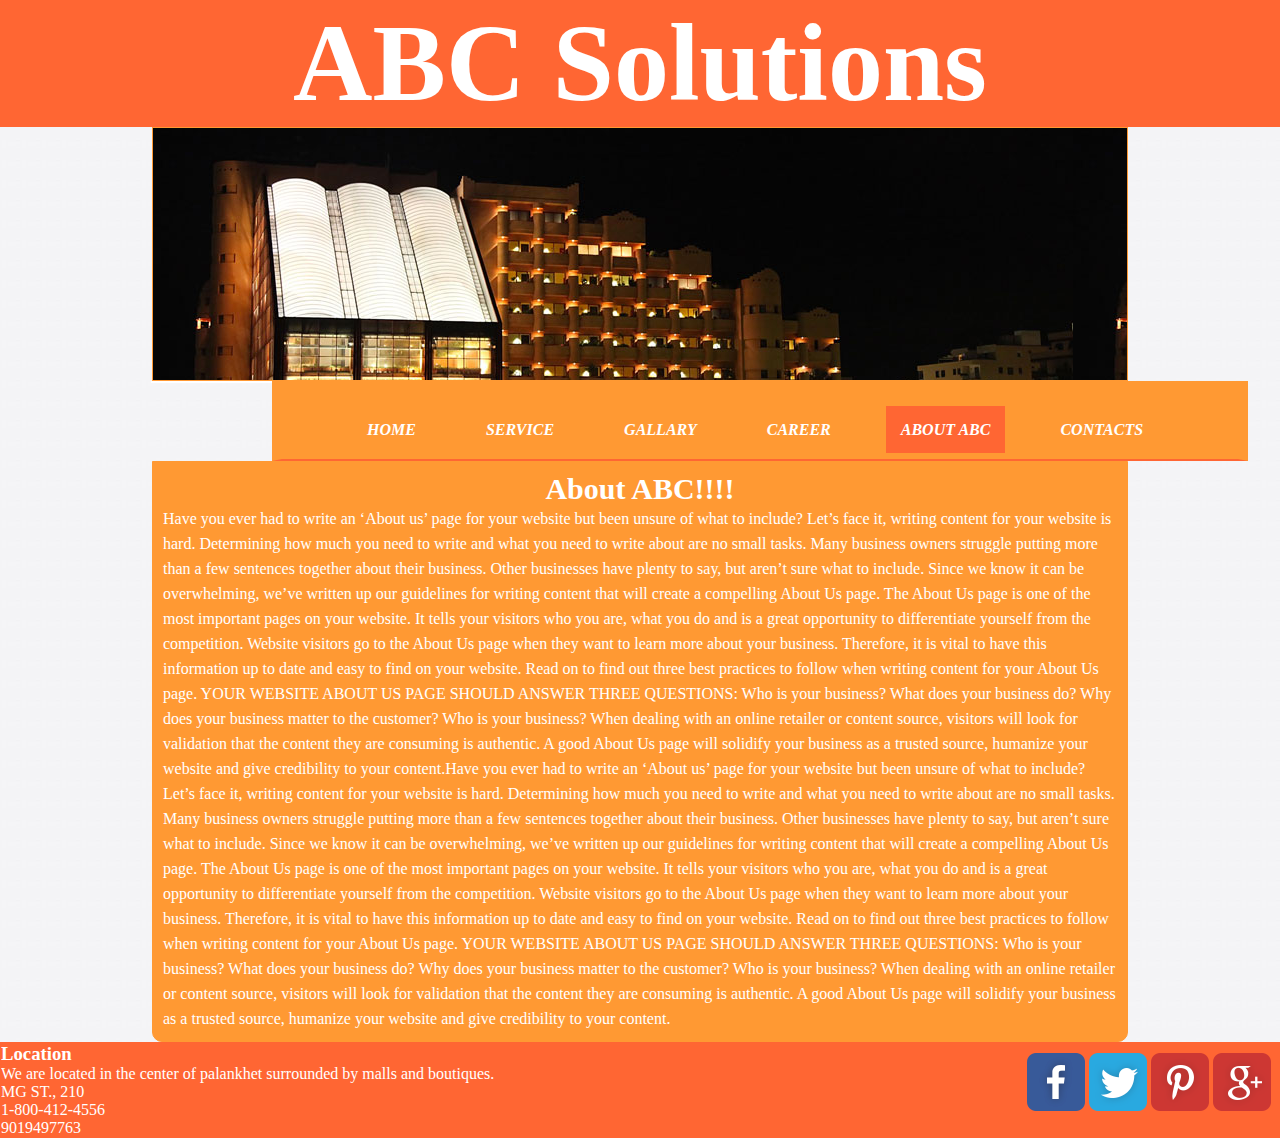
<file: html/about.html>
<!DOCTYPE html PUBLIC "-//W3C//DTD XHTML 1.0 Transitional//EN" "http://www.w3.org/TR/xhtml1/DTD/xhtml1-transitional.dtd">
<html xmlns="http://www.w3.org/1999/xhtml">
<head>
<meta http-equiv="Content-Type" content="text/html; charset=iso-8859-1" />
<title>ABC</title>
<link rel="stylesheet" type="text/css" href="../css/style.css" />
</head>
<body class="body">
<header>
<div class="head">
<h1 class="head h1"><a href="home.html">ABC&nbsp;Solutions</a></h1></div>
<div class="image"> </div>
<div class="maindiv">

<ul><b><strong><i>
<li><a href="home.html" target="_parent">HOME</a></li>
<li><a href="service.html" target="_parent">SERVICE</a></li>
<li><a href="gallary.html" target="_parent">GALLARY</a></li>
<li><a href="career.html" target="_parent">CAREER</a></li>
<li><a href="about.html" target="_parent" class="active">ABOUT ABC</a></li>
<li><a href="contact.html" target="_parent">CONTACTS</a></li>
</i>
</strong>
</b>
</ul>


</div>

</div></header>
<div class="middle">
<div class="middlecontent">
<h2><b>About ABC!!!!</b></h2>
<!--<img src="../images/b.jpg" alt="ABC" height="109" width="166" />-->
<p class="p1">Have you ever had to write an �About us� page for your website but been unsure of what to include? Let�s face it, writing content for your website is hard. Determining how much you need to write and what you need to write about are no small tasks. Many business owners struggle putting more than a few sentences together about their business. Other businesses have plenty to say, but aren�t sure what to include. Since we know it can be overwhelming, we�ve written up our guidelines for writing content that will create a compelling About Us page.

The About Us page is one of the most important pages on your website. It tells your visitors who you are, what you do and is a great opportunity to differentiate yourself from the competition. Website visitors go to the About Us page when they want to learn more about your business.  Therefore, it is vital to have this information up to date and easy to find on your website. Read on to find out three best practices to follow when writing content for your About Us page.

 
YOUR WEBSITE ABOUT US PAGE SHOULD ANSWER THREE QUESTIONS:
       Who is your business?
       What does your business do?
       Why does your business matter to the customer?
 
Who is your business?
When dealing with an online retailer or content source, visitors will look for validation that the content they are consuming is authentic. A good About Us page will solidify your business as a trusted source, humanize your website and give credibility to your content.Have you ever had to write an �About us� page for your website but been unsure of what to include? Let�s face it, writing content for your website is hard. Determining how much you need to write and what you need to write about are no small tasks. Many business owners struggle putting more than a few sentences together about their business. Other businesses have plenty to say, but aren�t sure what to include. Since we know it can be overwhelming, we�ve written up our guidelines for writing content that will create a compelling About Us page.

The About Us page is one of the most important pages on your website. It tells your visitors who you are, what you do and is a great opportunity to differentiate yourself from the competition. Website visitors go to the About Us page when they want to learn more about your business.  Therefore, it is vital to have this information up to date and easy to find on your website. Read on to find out three best practices to follow when writing content for your About Us page.

 
YOUR WEBSITE ABOUT US PAGE SHOULD ANSWER THREE QUESTIONS:
       Who is your business?
       What does your business do?
       Why does your business matter to the customer?
 
Who is your business?
When dealing with an online retailer or content source, visitors will look for validation that the content they are consuming is authentic. A good About Us page will solidify your business as a trusted source, humanize your website and give credibility to your content.
</p>

</div>
<!--<div class="avail"><h4>Leave us comment!!!</h4>
<form>
  NAME: <input type='text' name='name' id='name' /><br />

  Email: <input type='text' name='email' id='email' /><br />

  Website: <input type='text' name='website' id='website' /><br />

  Comment:<br />
  <textarea name='comment' id='comment'></textarea><br />

  <input type='hidden' name='articleid' id='articleid'  />

  <input type='button' value='Submit' />  
</form>

</div>-->
</div><footer><div class="adress">
<div class="last">

<h3>Location</h3>
<p>We are located in the center of palankhet surrounded by malls and boutiques.</p>
<dl>
<dt>MG ST., 210</dt>
<dd>1-800-412-4556</dd>
<dd>9019497763</dd>
</dl>
</div><div class="last1">
<img src="../images/f.png" alt="ABC"  />
<img src="../images/tw.png" alt="ABC"  />
<img src="../images/p.png" alt="ABC"  />
<img src="../images/g.png" alt="ABC"  />
</div></div></footer>


</body>
</html>
</file>
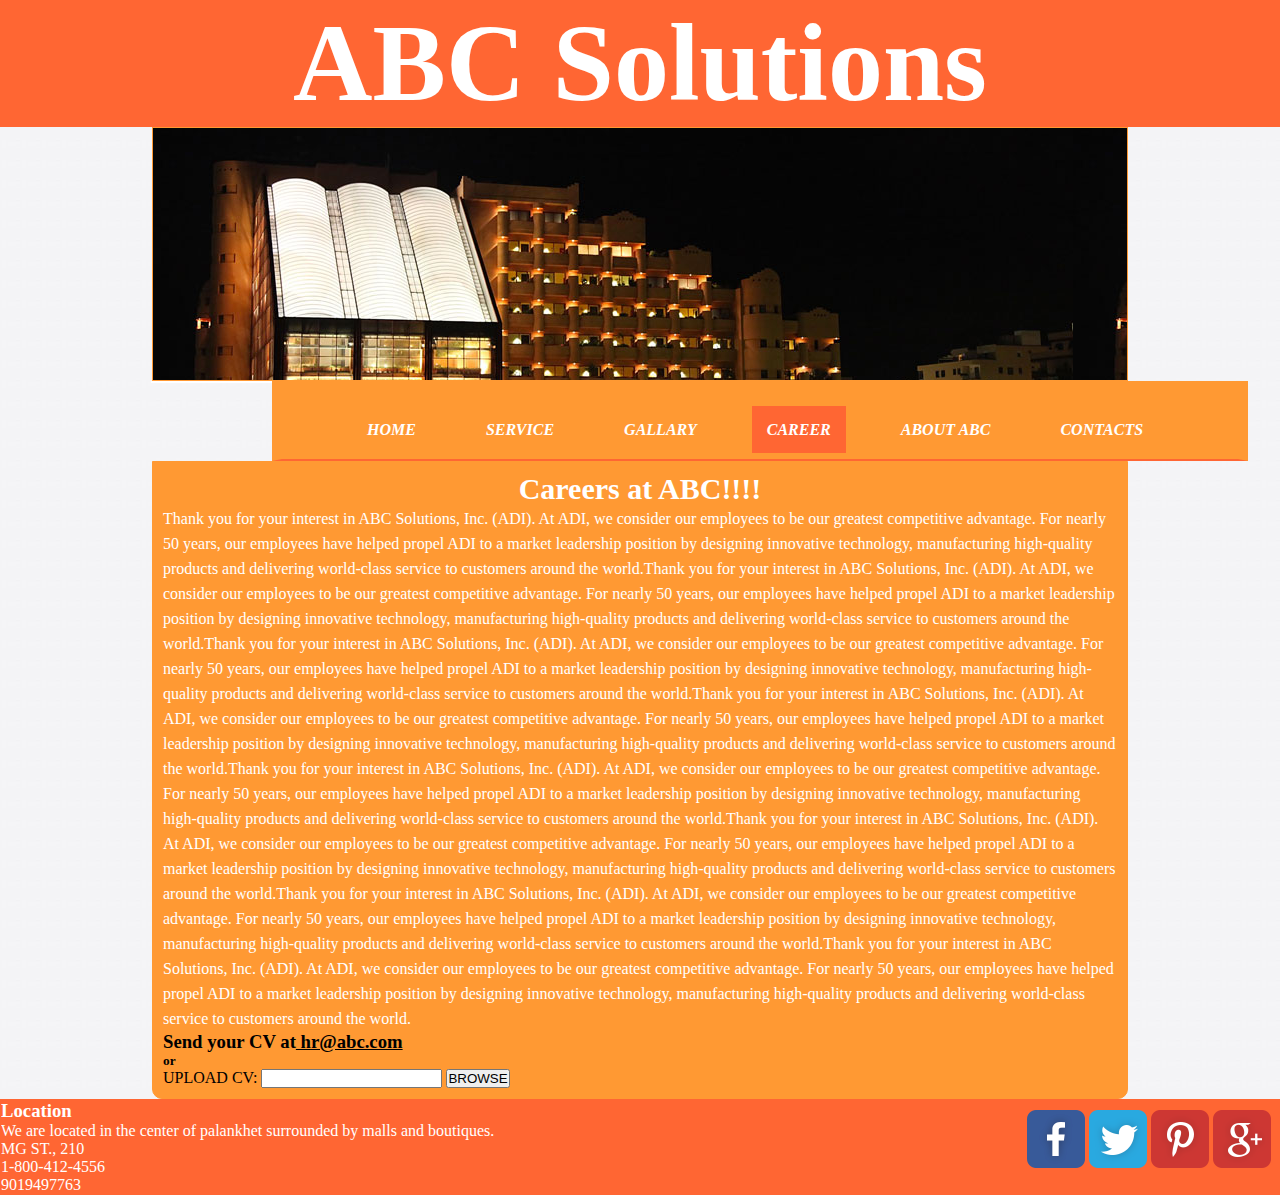
<file: html/career.html>
<!DOCTYPE html PUBLIC "-//W3C//DTD XHTML 1.0 Transitional//EN" "http://www.w3.org/TR/xhtml1/DTD/xhtml1-transitional.dtd">
<html xmlns="http://www.w3.org/1999/xhtml">
<head>
<meta http-equiv="Content-Type" content="text/html; charset=iso-8859-1" />
<title>ABC</title>
<link rel="stylesheet" type="text/css" href="../css/style.css" />
</head>
<body class="body">
<header>
<div class="head">
<h1 class="head h1"><a href="home.html">ABC&nbsp;Solutions</a></h1></div>
<div class="image"> </div>
<div class="maindiv">

<ul><b><strong><i>
<li><a href="home.html" target="_parent">HOME</a></li>
<li><a href="service.html" target="_parent">SERVICE</a></li>
<li><a href="gallary.html" target="_parent">GALLARY</a></li>
<li><a href="career.html" target="_parent" class="active">CAREER</a></li>
<li><a href="about.html" target="_parent">ABOUT ABC</a></li>
<li><a href="contact.html" target="_parent">CONTACTS</a></li>
</i>
</strong>
</b>
</ul>


</div>

</div></header>
<div class="middle">
<div class="middlecontent">
<h2><b>Careers at ABC!!!!</b></h2>
<!--<img src="../images/b.jpg" alt="ABC" height="109" width="166" />-->
<p class="p1">Thank you for your interest in ABC Solutions, Inc. (ADI). At ADI, we consider our employees to be our greatest competitive advantage. For nearly 50 years, our employees have helped propel ADI to a market leadership position by designing innovative technology, manufacturing high-quality products and delivering world-class service to customers around the world.Thank you for your interest in ABC Solutions, Inc. (ADI). At ADI, we consider our employees to be our greatest competitive advantage. For nearly 50 years, our employees have helped propel ADI to a market leadership position by designing innovative technology, manufacturing high-quality products and delivering world-class service to customers around the world.Thank you for your interest in ABC Solutions, Inc. (ADI). At ADI, we consider our employees to be our greatest competitive advantage. For nearly 50 years, our employees have helped propel ADI to a market leadership position by designing innovative technology, manufacturing high-quality products and delivering world-class service to customers around the world.Thank you for your interest in ABC Solutions, Inc. (ADI). At ADI, we consider our employees to be our greatest competitive advantage. For nearly 50 years, our employees have helped propel ADI to a market leadership position by designing innovative technology, manufacturing high-quality products and delivering world-class service to customers around the world.Thank you for your interest in ABC Solutions, Inc. (ADI). At ADI, we consider our employees to be our greatest competitive advantage. For nearly 50 years, our employees have helped propel ADI to a market leadership position by designing innovative technology, manufacturing high-quality products and delivering world-class service to customers around the world.Thank you for your interest in ABC Solutions, Inc. (ADI). At ADI, we consider our employees to be our greatest competitive advantage. For nearly 50 years, our employees have helped propel ADI to a market leadership position by designing innovative technology, manufacturing high-quality products and delivering world-class service to customers around the world.Thank you for your interest in ABC Solutions, Inc. (ADI). At ADI, we consider our employees to be our greatest competitive advantage. For nearly 50 years, our employees have helped propel ADI to a market leadership position by designing innovative technology, manufacturing high-quality products and delivering world-class service to customers around the world.Thank you for your interest in ABC Solutions, Inc. (ADI). At ADI, we consider our employees to be our greatest competitive advantage. For nearly 50 years, our employees have helped propel ADI to a market leadership position by designing innovative technology, manufacturing high-quality products and delivering world-class service to customers around the world.
</p>
<div class="ser">
<h3>Send your CV at<u>&nbsp;hr@abc.com</u></h3>
<h5>or</h5>
 UPLOAD CV: <input type='text' name='name' id='name' />
 <input type='button' value='BROWSE' />  
</div>
</div>
<!--<div class="avail"><h4>Leave us comment!!!</h4>
<form>
  NAME: <input type='text' name='name' id='name' /><br />

  Email: <input type='text' name='email' id='email' /><br />

  Website: <input type='text' name='website' id='website' /><br />

  Comment:<br />
  <textarea name='comment' id='comment'></textarea><br />

  <input type='hidden' name='articleid' id='articleid'  />

  <input type='button' value='Submit' />  
</form>

</div>-->
</div><footer><div class="adress">
<div class="last">

<h3>Location</h3>
<p>We are located in the center of palankhet surrounded by malls and boutiques.</p>
<dl>
<dt>MG ST., 210</dt>
<dd>1-800-412-4556</dd>
<dd>9019497763</dd>
</dl>
</div><div class="last1">
<img src="../images/f.png" alt="ABC"  />
<img src="../images/tw.png" alt="ABC"  />
<img src="../images/p.png" alt="ABC"  />
<img src="../images/g.png" alt="ABC"  />
</div></div></footer>


</body>
</html>
</file>
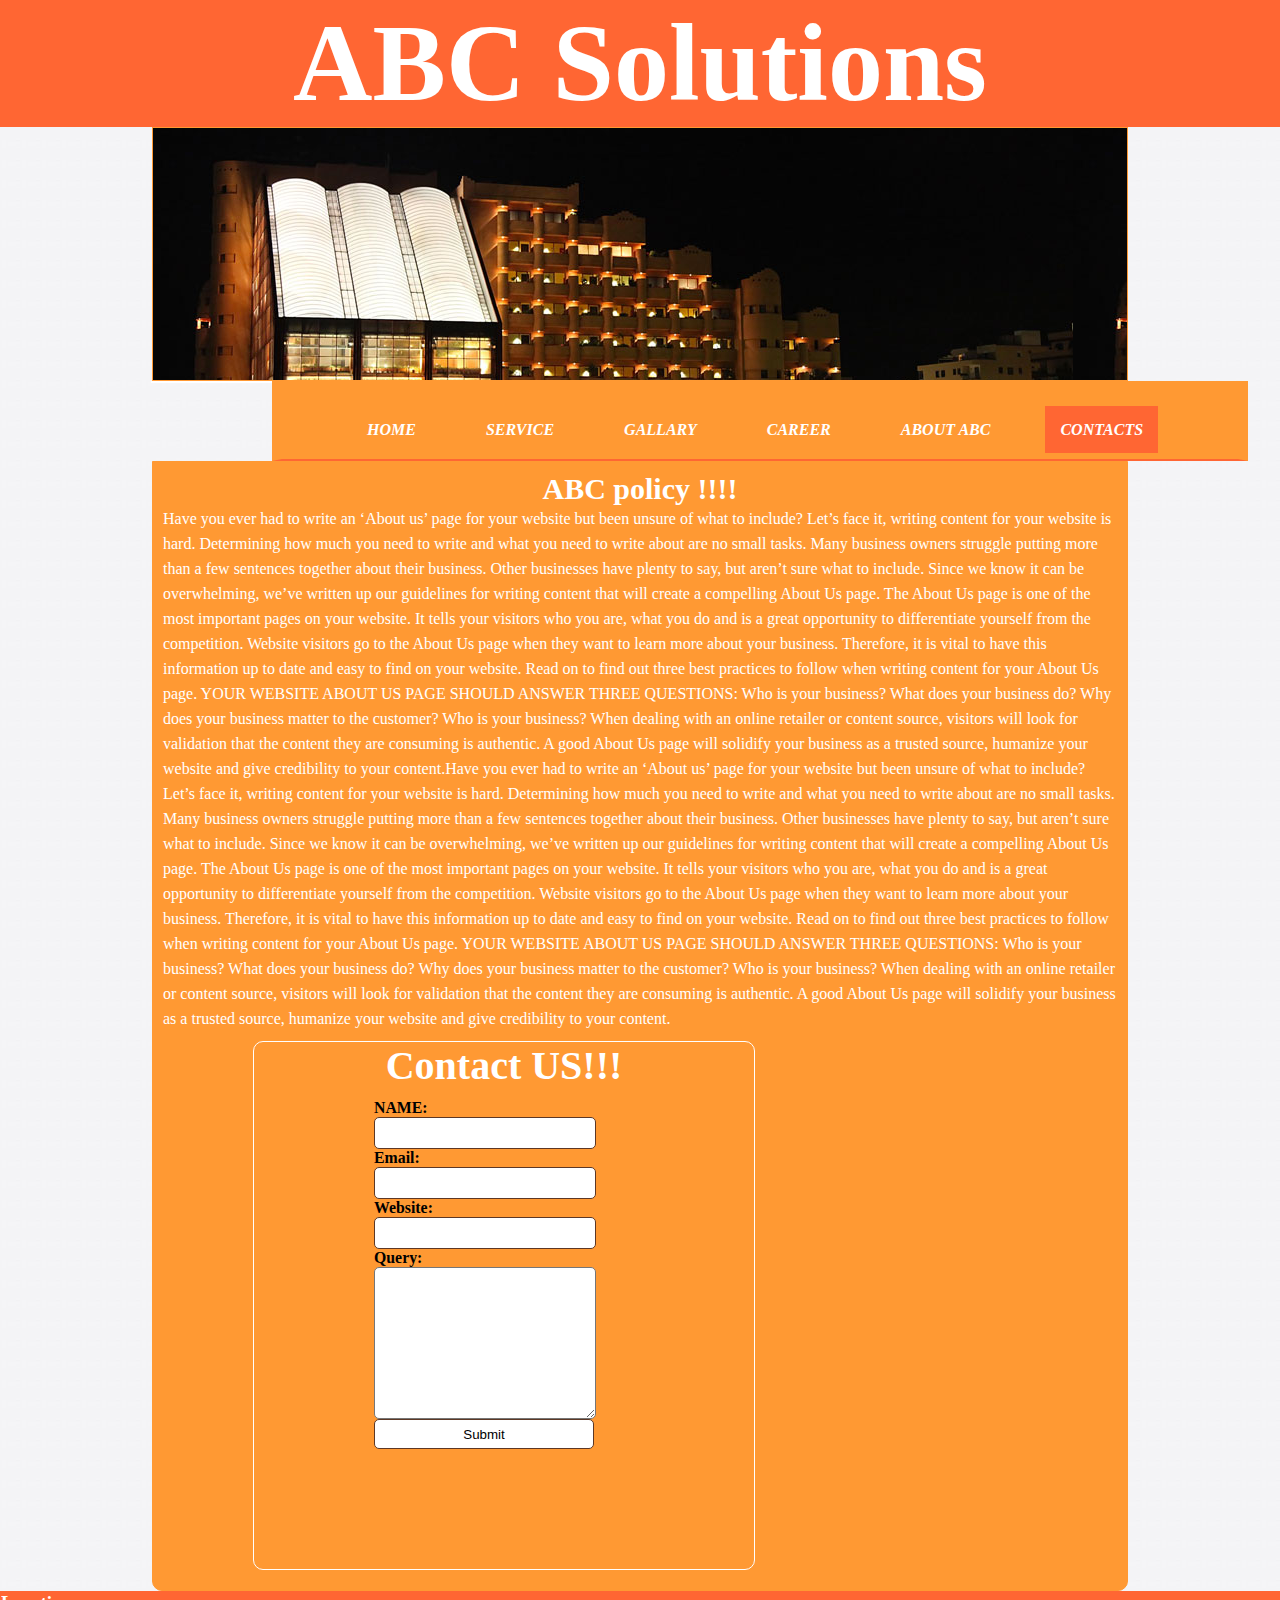
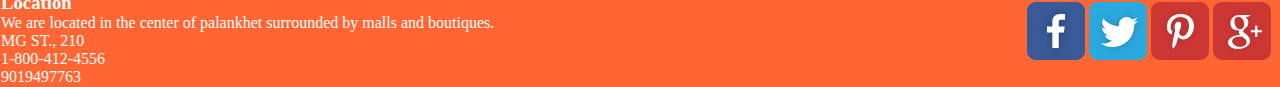
<file: html/contact.html>
<!DOCTYPE html PUBLIC "-//W3C//DTD XHTML 1.0 Transitional//EN" "http://www.w3.org/TR/xhtml1/DTD/xhtml1-transitional.dtd">
<html xmlns="http://www.w3.org/1999/xhtml">
<head>
<meta http-equiv="Content-Type" content="text/html; charset=iso-8859-1" />
<title>ABC</title>
<link rel="stylesheet" type="text/css" href="../css/style.css" />
</head>
<body class="body">
<header>
<div class="head">
<h1 class="head h1"><a href="home.html">ABC&nbsp;Solutions</a></h1></div>
<div class="image"> </div>
<div class="maindiv">

<ul><b><strong><i>
<li><a href="home.html" target="_parent">HOME</a></li>
<li><a href="service.html" target="_parent">SERVICE</a></li>
<li><a href="gallary.html" target="_parent">GALLARY</a></li>
<li><a href="career.html" target="_parent">CAREER</a></li>
<li><a href="about.html" target="_parent">ABOUT ABC</a></li>
<li><a href="contact.html" target="_parent" class="active">CONTACTS</a></li>
</i>
</strong>
</b>
</ul>


</div>

</div></header>
<div class="middle">
<div class="middlecontent">
<h2><b>ABC policy !!!!</b></h2>
<!--<img src="../images/b.jpg" alt="ABC" height="109" width="166" />-->
<p class="p1">Have you ever had to write an �About us� page for your website but been unsure of what to include? Let�s face it, writing content for your website is hard. Determining how much you need to write and what you need to write about are no small tasks. Many business owners struggle putting more than a few sentences together about their business. Other businesses have plenty to say, but aren�t sure what to include. Since we know it can be overwhelming, we�ve written up our guidelines for writing content that will create a compelling About Us page.

The About Us page is one of the most important pages on your website. It tells your visitors who you are, what you do and is a great opportunity to differentiate yourself from the competition. Website visitors go to the About Us page when they want to learn more about your business.  Therefore, it is vital to have this information up to date and easy to find on your website. Read on to find out three best practices to follow when writing content for your About Us page.

 
YOUR WEBSITE ABOUT US PAGE SHOULD ANSWER THREE QUESTIONS:
       Who is your business?
       What does your business do?
       Why does your business matter to the customer?
 
Who is your business?
When dealing with an online retailer or content source, visitors will look for validation that the content they are consuming is authentic. A good About Us page will solidify your business as a trusted source, humanize your website and give credibility to your content.Have you ever had to write an �About us� page for your website but been unsure of what to include? Let�s face it, writing content for your website is hard. Determining how much you need to write and what you need to write about are no small tasks. Many business owners struggle putting more than a few sentences together about their business. Other businesses have plenty to say, but aren�t sure what to include. Since we know it can be overwhelming, we�ve written up our guidelines for writing content that will create a compelling About Us page.

The About Us page is one of the most important pages on your website. It tells your visitors who you are, what you do and is a great opportunity to differentiate yourself from the competition. Website visitors go to the About Us page when they want to learn more about your business.  Therefore, it is vital to have this information up to date and easy to find on your website. Read on to find out three best practices to follow when writing content for your About Us page.

 
YOUR WEBSITE ABOUT US PAGE SHOULD ANSWER THREE QUESTIONS:
       Who is your business?
       What does your business do?
       Why does your business matter to the customer?
 
Who is your business?
When dealing with an online retailer or content source, visitors will look for validation that the content they are consuming is authentic. A good About Us page will solidify your business as a trusted source, humanize your website and give credibility to your content.
</p>
<div class="avail"><h4>Contact US!!!</h4>
<form>
  NAME: <input type='text' name='name' id='name' /><br />

  Email: <input type='text' name='email' id='email' /><br />

  Website: <input type='text' name='website' id='website' /><br />

  Query:<br />
  <textarea name='comment' id='comment'></textarea><br />

  <input type='hidden' name='articleid' id='articleid'  />

  <input type='button' value='Submit' />  
</form>

</div>
</div>

</div><footer><div class="adress">
<div class="last">

<h3>Location</h3>
<p>We are located in the center of palankhet surrounded by malls and boutiques.</p>
<dl>
<dt>MG ST., 210</dt>
<dd>1-800-412-4556</dd>
<dd>9019497763</dd>
</dl>
</div><div class="last1">
<img src="../images/f.png" alt="ABC"  />
<img src="../images/tw.png" alt="ABC"  />
<img src="../images/p.png" alt="ABC"  />
<img src="../images/g.png" alt="ABC"  />
</div></div></footer>


</body>
</html>
</file>
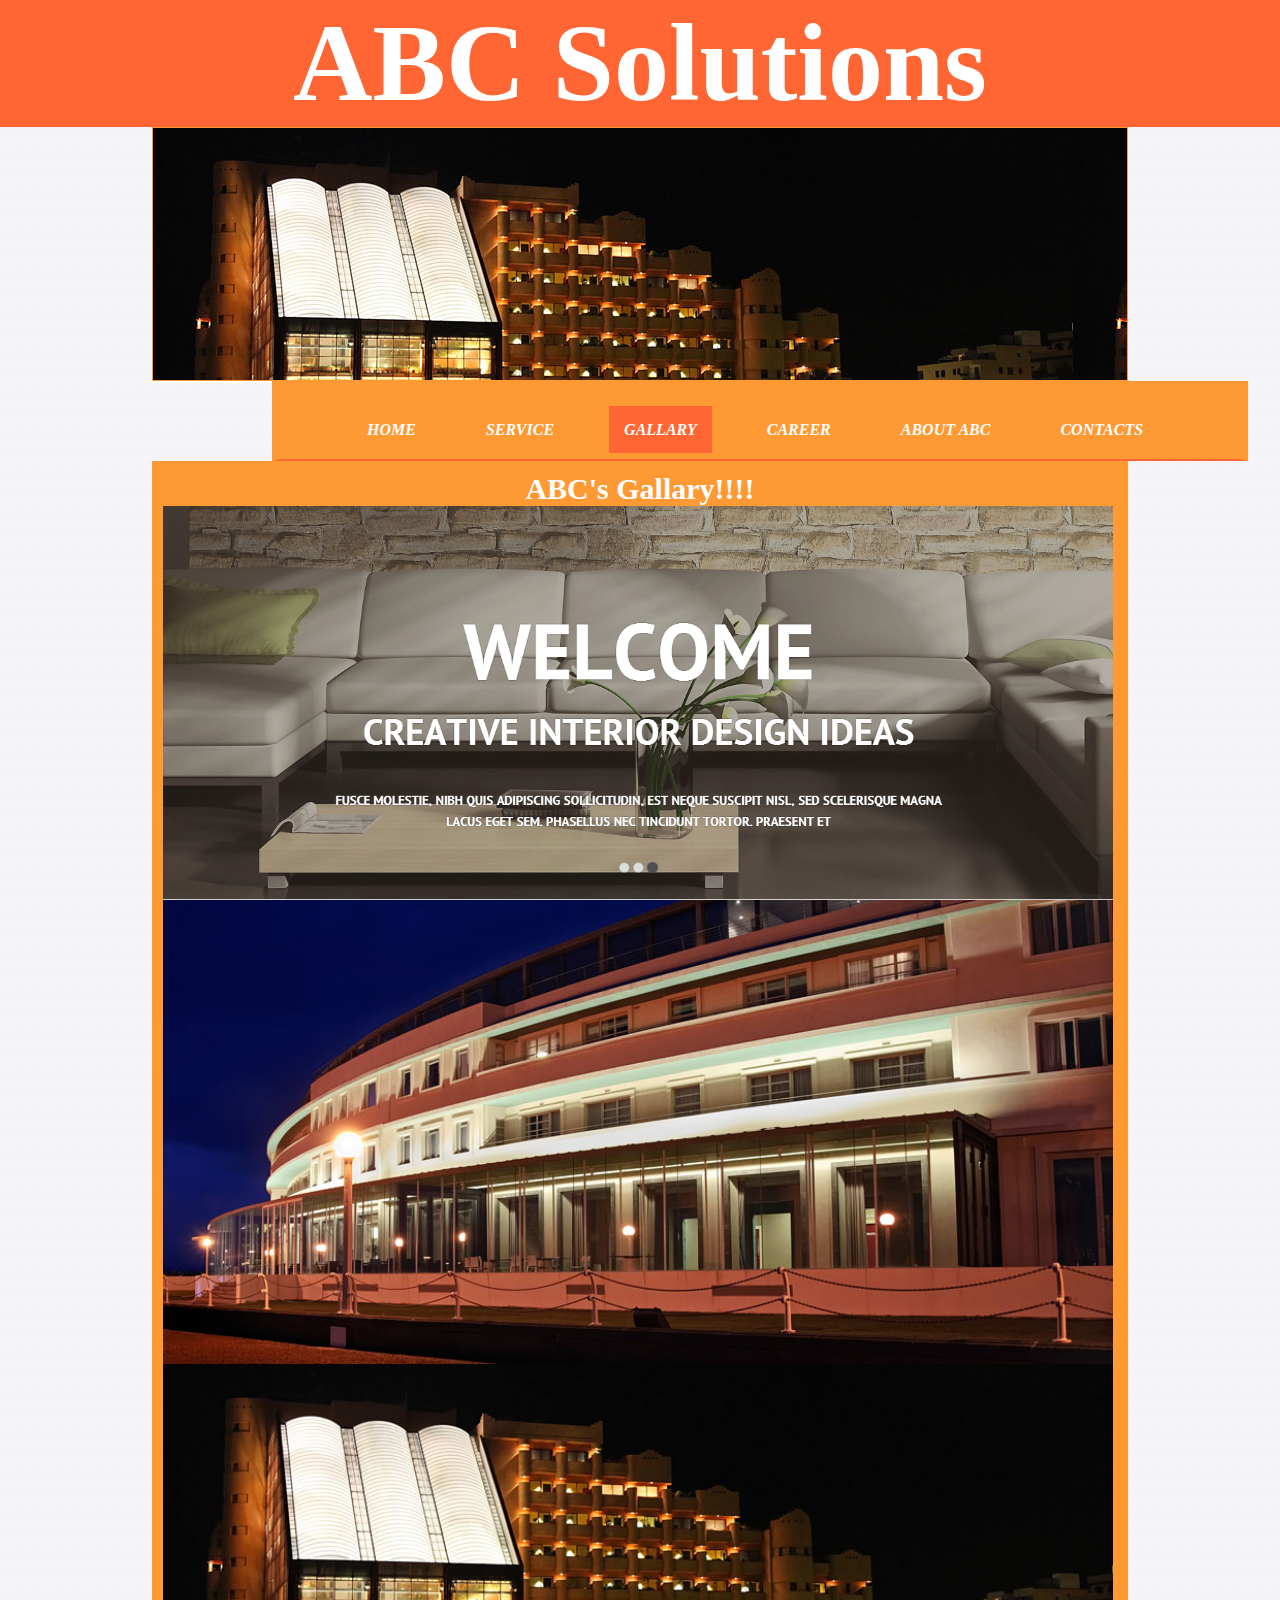
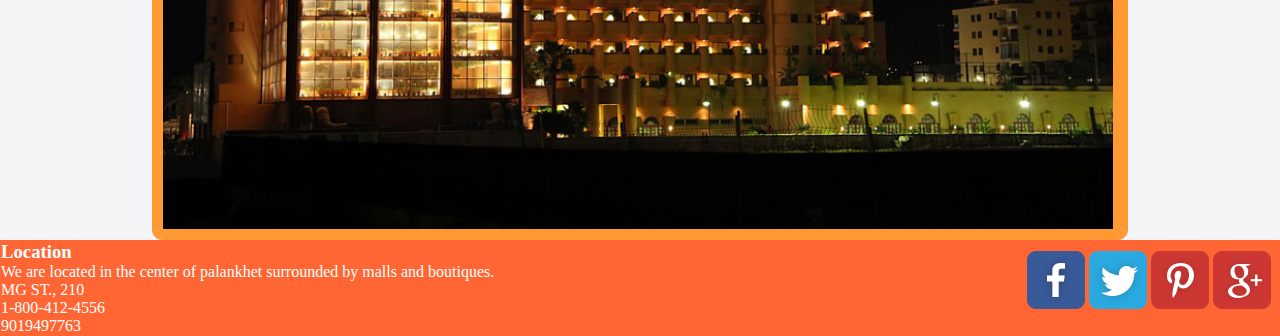
<file: html/gallary.html>
<!DOCTYPE html PUBLIC "-//W3C//DTD XHTML 1.0 Transitional//EN" "http://www.w3.org/TR/xhtml1/DTD/xhtml1-transitional.dtd">
<html xmlns="http://www.w3.org/1999/xhtml">
<head>
<meta http-equiv="Content-Type" content="text/html; charset=iso-8859-1" />
<title>ABC</title>
<link rel="stylesheet" type="text/css" href="../css/style.css" />
</head>
<body class="body">
<header>
<div class="head">
<h1 class="head h1"><a href="home.html">ABC&nbsp;Solutions</a></h1></div>
<div class="image"> </div>
<div class="maindiv">

<ul><b><strong><i>
<li><a href="home.html" target="_parent">HOME</a></li>
<li><a href="service.html" target="_parent">SERVICE</a></li>
<li><a href="gallary.html" target="_parent" class="active">GALLARY</a></li>
<li><a href="career.html" target="_parent">CAREER</a></li>
<li><a href="about.html" target="_parent">ABOUT ABC</a></li>
<li><a href="contact.html" target="_parent">CONTACTS</a></li>
</i>
</strong>
</b>
</ul>


</div>

</div></header>
<div class="middle">
<div class="middlecontent">
<h2><b> ABC's Gallary!!!!</b></h2>
<img  src="../images/banner_05.png" width="950px" alt="ABC"  />
<img  src="../images/b.jpg" width="950px" alt="ABC"  />
<img  src="../images/b1.jpg" width="950px" alt="ABC"  />
<!--<p class="p1">Thank you for your interest in ABC Solutions, Inc. (ADI). At ADI, we consider our employees to be our greatest competitive advantage. For nearly 50 years, our employees have helped propel ADI to a market leadership position by designing innovative technology, manufacturing high-quality products and delivering world-class service to customers around the world.Thank you for your interest in ABC Solutions, Inc. (ADI). At ADI, we consider our employees to be our greatest competitive advantage. For nearly 50 years, our employees have helped propel ADI to a market leadership position by designing innovative technology, manufacturing high-quality products and delivering world-class service to customers around the world.Thank you for your interest in ABC Solutions, Inc. (ADI). At ADI, we consider our employees to be our greatest competitive advantage. For nearly 50 years, our employees have helped propel ADI to a market leadership position by designing innovative technology, manufacturing high-quality products and delivering world-class service to customers around the world.Thank you for your interest in ABC Solutions, Inc. (ADI). At ADI, we consider our employees to be our greatest competitive advantage. For nearly 50 years, our employees have helped propel ADI to a market leadership position by designing innovative technology, manufacturing high-quality products and delivering world-class service to customers around the world.Thank you for your interest in ABC Solutions, Inc. (ADI). At ADI, we consider our employees to be our greatest competitive advantage. For nearly 50 years, our employees have helped propel ADI to a market leadership position by designing innovative technology, manufacturing high-quality products and delivering world-class service to customers around the world.Thank you for your interest in ABC Solutions, Inc. (ADI). At ADI, we consider our employees to be our greatest competitive advantage. For nearly 50 years, our employees have helped propel ADI to a market leadership position by designing innovative technology, manufacturing high-quality products and delivering world-class service to customers around the world.Thank you for your interest in ABC Solutions, Inc. (ADI). At ADI, we consider our employees to be our greatest competitive advantage. For nearly 50 years, our employees have helped propel ADI to a market leadership position by designing innovative technology, manufacturing high-quality products and delivering world-class service to customers around the world.Thank you for your interest in ABC Solutions, Inc. (ADI). At ADI, we consider our employees to be our greatest competitive advantage. For nearly 50 years, our employees have helped propel ADI to a market leadership position by designing innovative technology, manufacturing high-quality products and delivering world-class service to customers around the world.
</p>-->

</div>
<!--<div class="avail"><h4>Leave us comment!!!</h4>
<form>
  NAME: <input type='text' name='name' id='name' /><br />

  Email: <input type='text' name='email' id='email' /><br />

  Website: <input type='text' name='website' id='website' /><br />

  Comment:<br />
  <textarea name='comment' id='comment'></textarea><br />

  <input type='hidden' name='articleid' id='articleid'  />

  <input type='button' value='Submit' />  
</form>

</div>-->
</div><footer><div class="adress">
<div class="last">

<h3>Location</h3>
<p>We are located in the center of palankhet surrounded by malls and boutiques.</p>
<dl>
<dt>MG ST., 210</dt>
<dd>1-800-412-4556</dd>
<dd>9019497763</dd>
</dl>
</div><div class="last1">
<img src="../images/f.png" alt="ABC"  />
<img src="../images/tw.png" alt="ABC"  />
<img src="../images/p.png" alt="ABC"  />
<img src="../images/g.png" alt="ABC"  />
</div></div></footer>


</body>
</html>
</file>
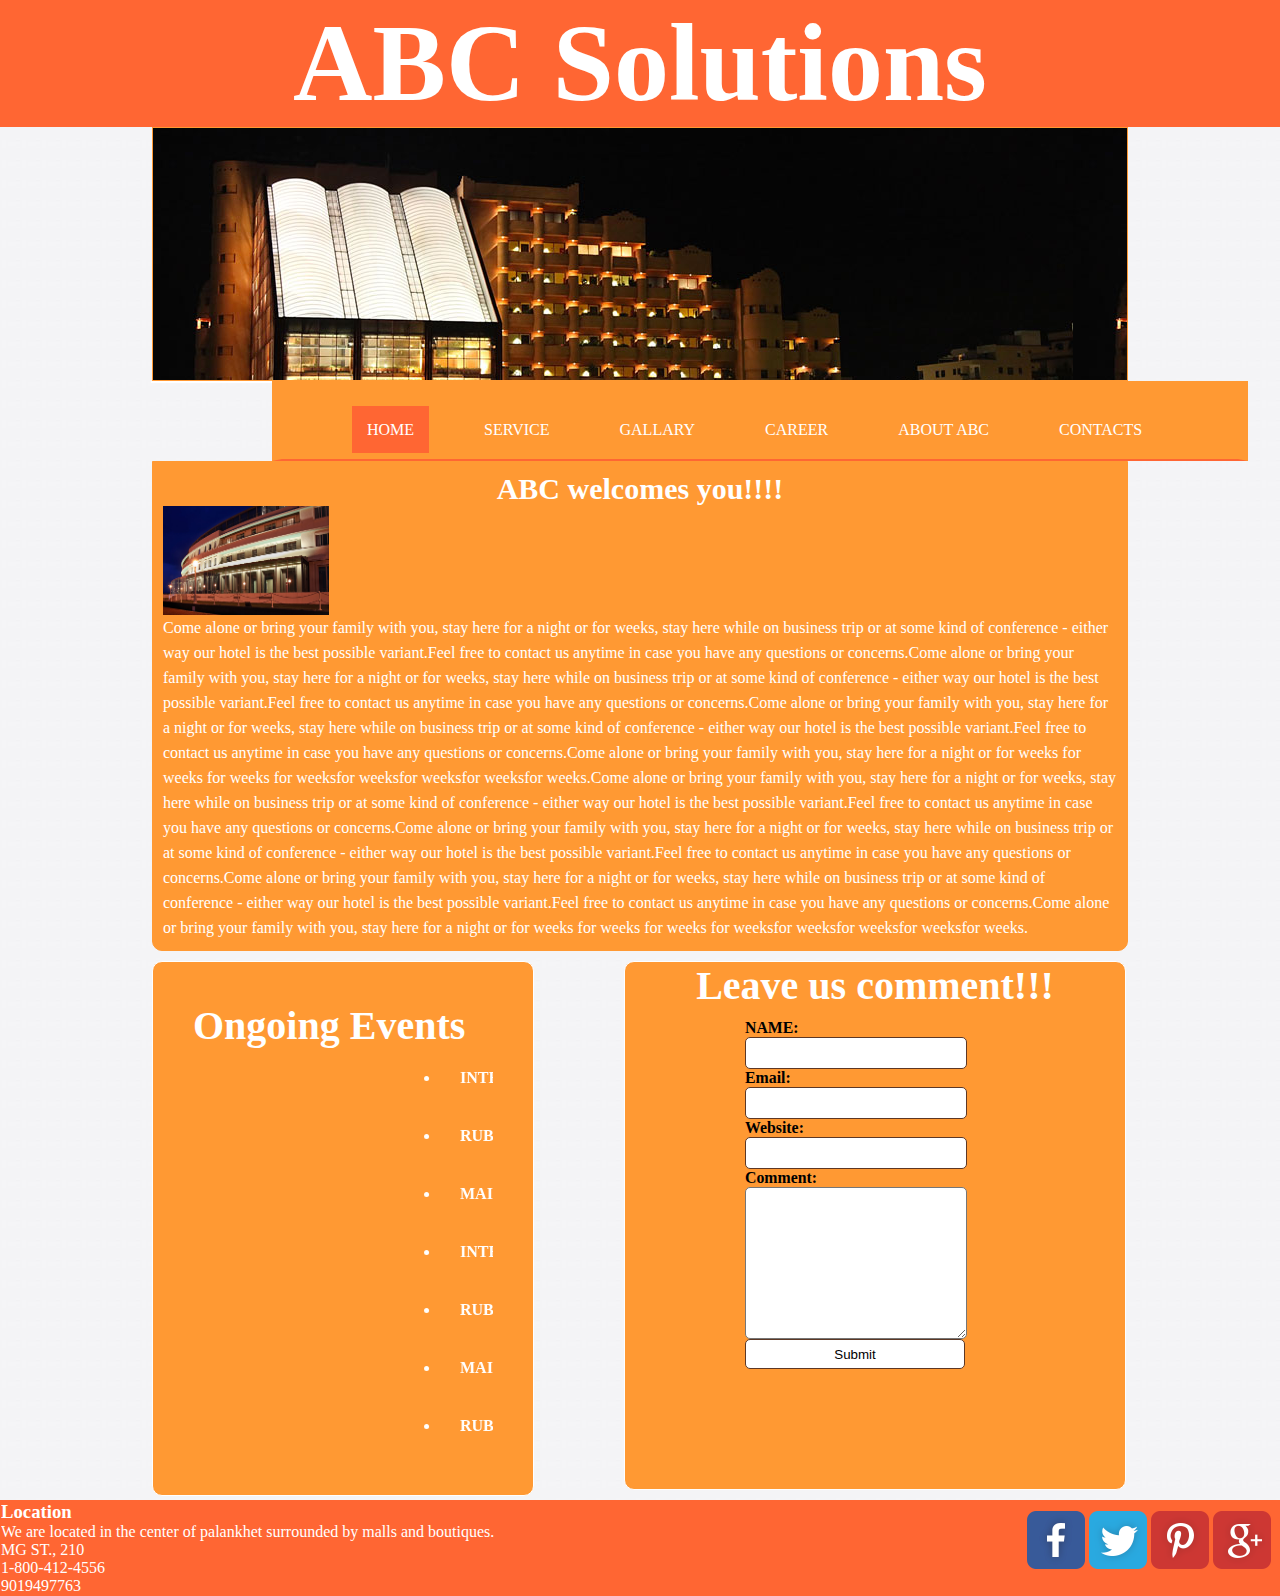
<file: html/home.html>
<!DOCTYPE html PUBLIC "-//W3C//DTD XHTML 1.0 Transitional//EN" "http://www.w3.org/TR/xhtml1/DTD/xhtml1-transitional.dtd">
<html xmlns="http://www.w3.org/1999/xhtml">
<head>
<meta http-equiv="Content-Type" content="text/html; charset=iso-8859-1" />
<title>ABC</title>
<link rel="stylesheet" type="text/css" href="../css/style.css" />

</head>
<body class="body">
<header>
<div class="head">
<h1 class="head h1"><a href="home.html">ABC&nbsp;Solutions</a></h1></div>
<div class="image"> </div>
<div class="maindiv">

<ul>
<li><a href="home.html" class="active" target="_parent">HOME</a></li>
<li><a href="service.html" target="_parent">SERVICE</a></li>
<li><a href="gallary.html" target="_parent">GALLARY</a></li>
<li><a href="career.html" target="_parent">CAREER</a></li>
<li><a href="about.html" target="_parent">ABOUT ABC</a></li>
<li><a href="contact.html" target="_parent">CONTACTS</a></li>
</ul>


</div>

</div></header>
<div class="middle">
<div class="middlecontent">
<h2><b>ABC welcomes you!!!!</b></h2>
<img src="../images/b.jpg" alt="ABC" height="109" width="166" />
<p class="p1">Come alone or bring your family with you, stay here for a night or for weeks, stay here while on business trip or at some kind of conference - either way our hotel is the best possible variant.Feel free to contact us anytime in case you have any questions or concerns.Come alone or bring your family with you, stay here for a night or for weeks, stay here while on business trip or at some kind of conference - either way our hotel is the best possible variant.Feel free to contact us anytime in case you have any questions or concerns.Come alone or bring your family with you, stay here for a night or for weeks, stay here while on business trip or at some kind of conference - either way our hotel is the best possible variant.Feel free to contact us anytime in case you have any questions or concerns.Come alone or bring your family with you, stay here for a night or for weeks for weeks for weeks for weeksfor weeksfor weeksfor weeksfor weeks.Come alone or bring your family with you, stay here for a night or for weeks, stay here while on business trip or at some kind of conference - either way our hotel is the best possible variant.Feel free to contact us anytime in case you have any questions or concerns.Come alone or bring your family with you, stay here for a night or for weeks, stay here while on business trip or at some kind of conference - either way our hotel is the best possible variant.Feel free to contact us anytime in case you have any questions or concerns.Come alone or bring your family with you, stay here for a night or for weeks, stay here while on business trip or at some kind of conference - either way our hotel is the best possible variant.Feel free to contact us anytime in case you have any questions or concerns.Come alone or bring your family with you, stay here for a night or for weeks for weeks for weeks for weeksfor weeksfor weeksfor weeksfor weeks.
</p>
</div>
<div class="service">
<h3>Ongoing Events</h3>
<ul><marquee>
<li><b>INTERNET OF THINGS</b></li>
<li><b>RUBY ON RAILS</b></li>
<li><b>MAINFRAME INTRODUCTION</b></li>
<li><b>INTERNET OF THINGS</b></li>
<li><b>RUBY ON RAILS</b></li>
<li><b>MAINFRAME INTRODUCTION</b></li>
<li><b>RUBY ON RAILS</b></li>

</ul></marquee>
</div>
<div class="avail"><h4>Leave us comment!!!</h4>
<form>
  NAME: <input type='text' name='name' id='name' /><br />

  Email: <input type='text' name='email' id='email' /><br />

  Website: <input type='text' name='website' id='website' /><br />

  Comment:<br />
  <textarea name='comment' id='comment'></textarea><br />

  <input type='hidden' name='articleid' id='articleid'  />

  <input type='button' value='Submit' />  
</form>

</div>
</div><footer><div class="adress">
<div class="last">

<h3>Location</h3>
<p>We are located in the center of palankhet surrounded by malls and boutiques.</p>
<dl>
<dt>MG ST., 210</dt>
<dd>1-800-412-4556</dd>
<dd>9019497763</dd>
</dl>
</div><div class="last1">
<img src="../images/f.png" alt="ABC"  />
<img src="../images/tw.png" alt="ABC"  />
<img src="../images/p.png" alt="ABC"  />
<img src="../images/g.png" alt="ABC"  />

</div></div></footer>


</body>
</html>
</file>
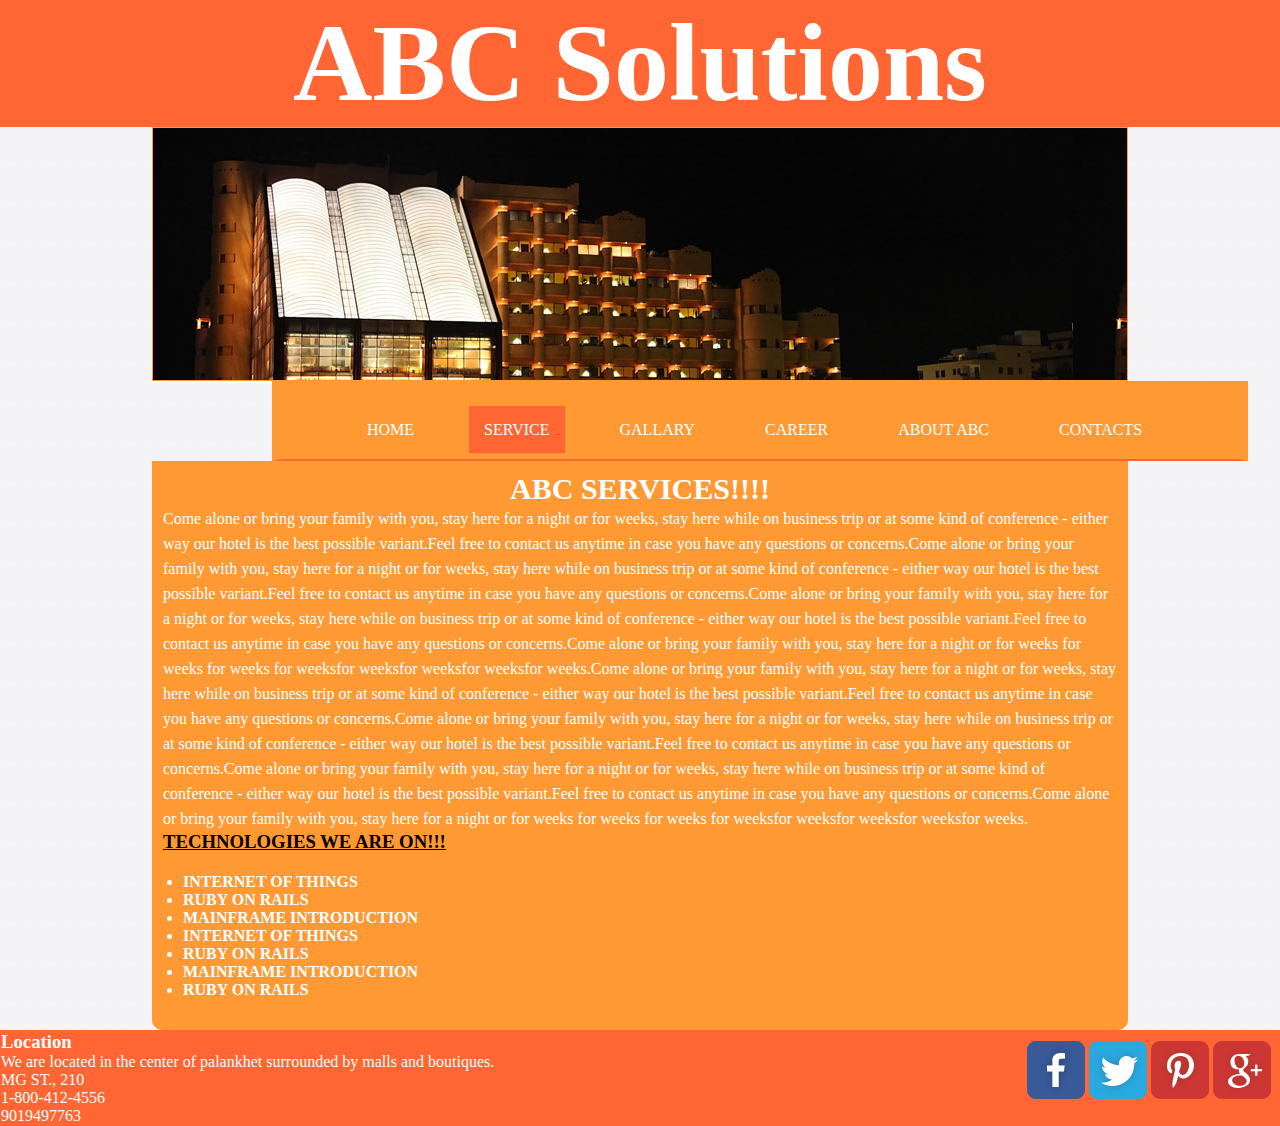
<file: html/service.html>
<!DOCTYPE html PUBLIC "-//W3C//DTD XHTML 1.0 Transitional//EN" "http://www.w3.org/TR/xhtml1/DTD/xhtml1-transitional.dtd">
<html xmlns="http://www.w3.org/1999/xhtml">
<head>
<meta http-equiv="Content-Type" content="text/html; charset=iso-8859-1" />
<title>ABC</title>
<link rel="stylesheet" type="text/css" href="../css/style.css" />
</head>
<body class="body">
<header>
<div class="head">
<h1 class="head h1"><a href="home.html">ABC&nbsp;Solutions</a></h1></div>
<div class="image"> </div>
<div class="maindiv">

<ul>
<li><a href="home.html" target="_parent">HOME</a></li>
<li><a href="service.html" class="active" target="_parent">SERVICE</a></li>
<li><a href="gallary.html" target="_parent">GALLARY</a></li>
<li><a href="career.html" target="_parent">CAREER</a></li>
<li><a href="about.html" target="_parent">ABOUT ABC</a></li>
<li><a href="contact.html" target="_parent">CONTACTS</a></li>

</ul>


</div>

</div></header>
<div class="middle">
<div class="middlecontent">
<h2><b>ABC SERVICES!!!!</b></h2>
<!--<img src="../images/b.jpg" alt="ABC" height="109" width="166" />-->
<p class="p1">Come alone or bring your family with you, stay here for a night or for weeks, stay here while on business trip or at some kind of conference - either way our hotel is the best possible variant.Feel free to contact us anytime in case you have any questions or concerns.Come alone or bring your family with you, stay here for a night or for weeks, stay here while on business trip or at some kind of conference - either way our hotel is the best possible variant.Feel free to contact us anytime in case you have any questions or concerns.Come alone or bring your family with you, stay here for a night or for weeks, stay here while on business trip or at some kind of conference - either way our hotel is the best possible variant.Feel free to contact us anytime in case you have any questions or concerns.Come alone or bring your family with you, stay here for a night or for weeks for weeks for weeks for weeksfor weeksfor weeksfor weeksfor weeks.Come alone or bring your family with you, stay here for a night or for weeks, stay here while on business trip or at some kind of conference - either way our hotel is the best possible variant.Feel free to contact us anytime in case you have any questions or concerns.Come alone or bring your family with you, stay here for a night or for weeks, stay here while on business trip or at some kind of conference - either way our hotel is the best possible variant.Feel free to contact us anytime in case you have any questions or concerns.Come alone or bring your family with you, stay here for a night or for weeks, stay here while on business trip or at some kind of conference - either way our hotel is the best possible variant.Feel free to contact us anytime in case you have any questions or concerns.Come alone or bring your family with you, stay here for a night or for weeks for weeks for weeks for weeksfor weeksfor weeksfor weeksfor weeks.
</p>
<div class="ser">
<h3><u>TECHNOLOGIES WE ARE ON!!!</u></h3>
<ul>
<li><b>INTERNET OF THINGS</b></li>
<li><b>RUBY ON RAILS</b></li>
<li><b>MAINFRAME INTRODUCTION</b></li>
<li><b>INTERNET OF THINGS</b></li>
<li><b>RUBY ON RAILS</b></li>
<li><b>MAINFRAME INTRODUCTION</b></li>
<li><b>RUBY ON RAILS</b></li>

</ul></div>
</div>
<!--<div class="avail"><h4>Leave us comment!!!</h4>
<form>
  NAME: <input type='text' name='name' id='name' /><br />

  Email: <input type='text' name='email' id='email' /><br />

  Website: <input type='text' name='website' id='website' /><br />

  Comment:<br />
  <textarea name='comment' id='comment'></textarea><br />

  <input type='hidden' name='articleid' id='articleid'  />

  <input type='button' value='Submit' />  
</form>

</div>-->
</div><footer><div class="adress">
<div class="last">

<h3>Location</h3>
<p>We are located in the center of palankhet surrounded by malls and boutiques.</p>
<dl>
<dt>MG ST., 210</dt>
<dd>1-800-412-4556</dd>
<dd>9019497763</dd>
</dl>
</div><div class="last1">
<img src="../images/f.png" alt="ABC"  />
<img src="../images/tw.png" alt="ABC"  />
<img src="../images/p.png" alt="ABC"  />
<img src="../images/g.png" alt="ABC"  />
</div></div></footer>


</body>
</html>
</file>
<file: css/style.css>
*
{
margin:0px;
padding:0px;
}
.body
{ 
background-image:url(../images/bg.jpg);
overflow-x: hidden;
}
.head
{
width:100%;
margin:auto;
background-color:#FF6633;
overflow:hidden;

}
.head h1
{
color:#FFFFFF;
font:Georgia, "Times New Roman", Times, serif;
text-shadow:#000033;
font-size:110px;
text-align:center;
}
.head h1 a
{
color:#FFFFFF;

text-decoration:none;

}
.ser
{
margin:auto;
}
.ser h3
{

color:#000000;
}
.ser ul
{
margin:20px;
color:#FFFFFF;
}
.ser ul li {
color:#FFFFFF;
}

.image
{
background-image:url(../images/b1.jpg);
width:974px;
height:252px;
margin:auto;
border-top:none;
border: 1px solid #ff9933;

}
.maindiv{

background-color:#ff9933;
width:956px;

border:solid 10px #ff9933;
margin:0px 0px 0px 272px;
border-bottom:2px solid #FF6633 ;
float:left;
}
.maindiv ul{
list-style-type:none;
margin:10px 10px 0px 50px;

}

.maindiv ul li{

background-position: center;
float:left;
margin:20px;
color: #000099;

}

.maindiv ul li a{
text-decoration:none;
color: #FFFFFF;
padding:15px;

}
.maindiv ul li a:hover,.maindiv  a.active{

background-color:#FF6633;}
.middle
{
width:976px;
border:solid 1px #FFFFFF;
background-color:#ff9933;
margin:auto;
}

.middlecontent
{
width:954px;
border:solid 1px  #ff9933;
float:left;
background-color:#ff9933;
padding:10px;
border-radius:0px 0px 10px 10px;
}
.middlecontent h2
{color:#FFFFFF;
font-size:30px;
text-align:center;
font:"Times New Roman", Times, serif;
}
.p1
{
color:#FFFFFF;
font-size:16px;
line-height: 25px;
}
.service
{
width:300px;
border:solid 1px #FFFFFF;
float:left;
padding:40px;
background-color:#ff9933;
margin-top:10px;
border-radius:10px;

}
.service h3
{
font-size:40px;
color:#FFFFFF;
}
.service ul li
{
padding:20px;
color:#FFFFFF;

}
.avail
{
width:500px;
background-color:#ff9933;
border:solid 1px #FFFFFF;
border-radius:10px;
float:left;
margin:10px 0px 10px 90px;

}
.avail h4
{
color:#FFFFFF;
text-align:center;
font-size:40px;
}

.adress
{
width:100%;
background-color:#FF6633;
border:solid 1px #FF6633;
float:left;
color:#FFFFFF;

overflow:hidden;
}
.avail form {
margin:30px;
margin-top:10px;
padding:0px 80px 90px 90px;font-size:.99em;font-weight:bold}
.avail form input {width:220px;
height:30px;
text-align:center;border:1px solid #5d3825;background:#FFFFFF;color:#000000;border-radius:5px;

}
.last
{
float:left;

}
.last1
{
float:right;

margin:10px ;
}
.avail form textarea {height:150px;width:220px; border-radius:5px;}

.avail form .button { width:76px; background-color:#FF0000;font-size:1em}
</file>
